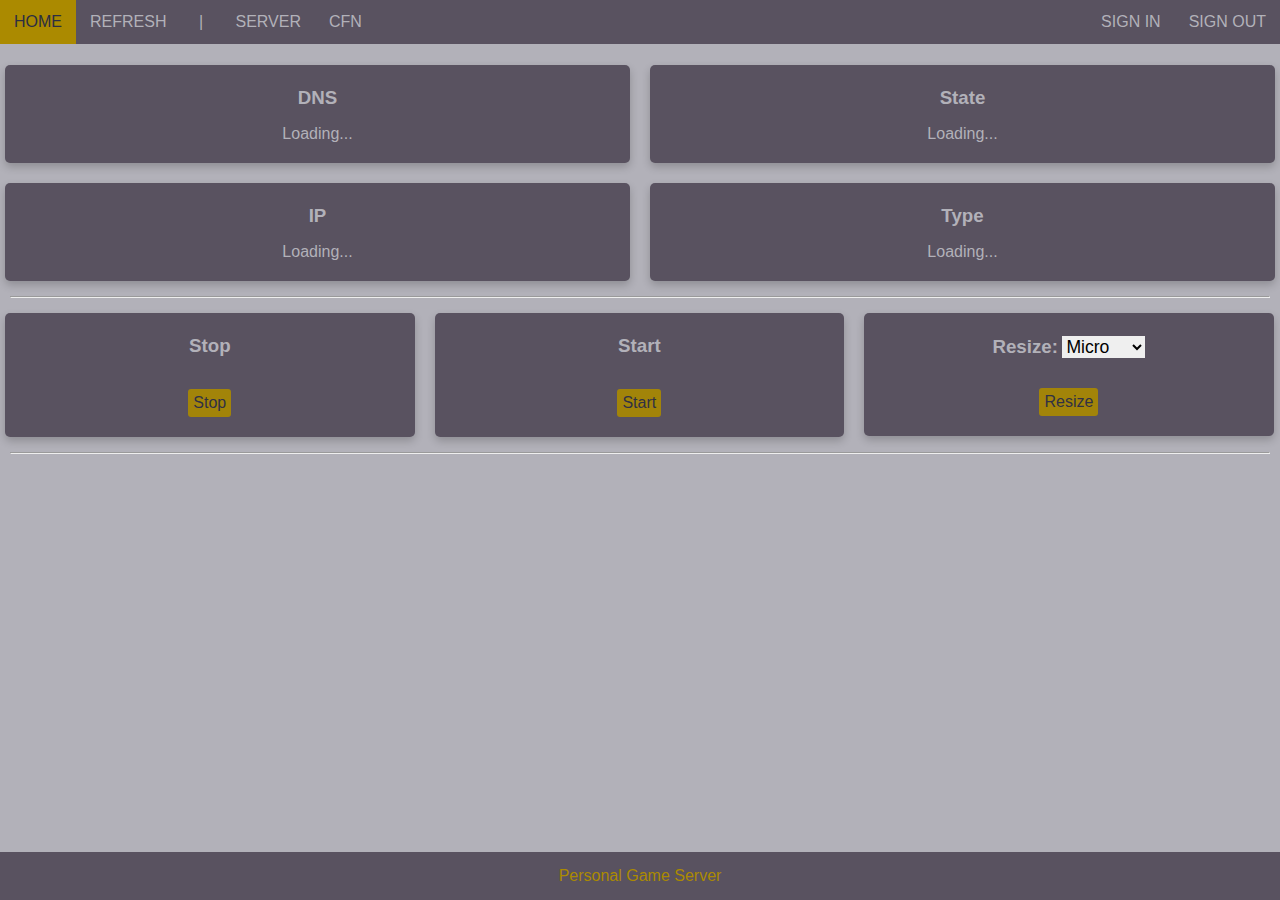
<file: FrontEnd/index.html>
<!-- Copyright Amazon.com, Inc. or its affiliates. All Rights Reserved.
SPDX-License-Identifier: MIT-0 -->

<!doctype html>
<meta name="viewport" content="width=device-width, initial-scale=1.0" />
<html lang="en">

<head>
  <meta charset="utf-8"/>
  <title>Personal Gaming Server Manager</title>
  <link rel="stylesheet" href="styles.css">
  <link rel="icon" type="image/ico" href="https://a0.awsstatic.com/libra-css/images/site/fav/favicon.ico"> 

  <script src="js/config.js"></script>
  <script type="text/javascript" src="js/index.js"></script>

  <script src="https://cdn.amplify.aws/packages/core/4.3.0/aws-amplify-core.min.js"
    integrity="sha384-7Oh+5w0l7XGyYvSqbKi2Q7SA5K640V5nyW2/LEbevDQEV1HMJqJLA1A00z2hu8fJ" crossorigin="anonymous"
    referrerpolicy="no-referrer"></script>
  <script src="https://cdn.amplify.aws/packages/auth/4.3.8/aws-amplify-auth.min.js"
    integrity="sha384-jfkXCEfYyVmDXYKlgWNwv54xRaZgk14m7sjeb2jLVBtUXCD2p+WU8YZ2mPZ9Xbdw" crossorigin="anonymous"
    referrerpolicy="no-referrer"></script>
</head>

<body onload="init()">
  <nav>
    <ul class="top-nav" id="dropdownClick">
      <li><a id="home">Home</a></li>
      <li><a href="#refresh" onclick="location.reload()">Refresh</a></li>
      <li class="sep"><a>&nbsp;|&nbsp;</a></li>
      <li><a id="server">Server</a></li>
      <li><a id="cfnstack">CFN</a></li>
      <li class="top-nav-right"><a href="javascript:void(0);" onclick="logout()">Sign Out</a></li>
      <li class="top-nav-right"><a href="index.html">Sign In</a></li>
      <li class="dropdownIcon"><a href="javascript:void(0);" onclick="dropdownMenu()">&#9776;</a></li>
    </ul>
  </nav>
  
  <br>
  
  <div class="mcInfo">
    <div class="Infocolumn">
      <div class="card">
        <h3>DNS</h3>
        <p class="Loading">Loading...</p>
        <p id="mcInfoDNS"></p>
      </div>
    </div>
  
    <div class="Infocolumn">
      <div class="card">
        <h3>State</h3>
        <p class="Loading">Loading...</p>
        <p id="mcInfoState"></p>
      </div>
    </div>
  </div>

  <div class="mcInfo">
    <div class="Infocolumn">
      <div class="card">
        <h3>IP</h3>
        <p class="Loading">Loading...</p>
        <p id="mcInfoIP"></p>
      </div>
    </div>
    
    <div class="Infocolumn">
      <div class="card">
        <h3>Type</h3>
        <p class="Loading">Loading...</p>
        <p id="mcInfoType"></p>
      </div>
    </div>
  </div>

  <hr style="margin:10px;">

    <div class="mcControl">
      <div class="Controlcolumn">
        <div class="card">
          <h3>Stop</h3>
          <button onclick="showAlert('Stopping the Server'); stopServer();">Stop</button>
        </div>
      </div>
    
      <div class="Controlcolumn">
        <div class="card">
          <h3>Start</h3>
          <button onclick="showAlert('Starting the Server'); startServer();">Start</button>
        </div>
      </div>

      <div class="Controlcolumn">
        <div class="card">
          <label for="instanceSize" >Resize:</label>
          <select name="instanceSize" id="instanceSize" style="margin-top:18px">
            <option value="micro">Micro</option>
            <option value="small">Small</option>
            <option value="medium">Medium</option>
            <option value="large">Large</option>
          </select>
          <br>
          <button style="margin-top: 30px;" onclick="showAlert('Please wait... Resizing your server'); resizeServer();">Resize</button>
        </div>
      </div>
    </div>

    <hr style="margin:10px;">

 
    <div class="alert" style="display:none;">
      <span class="closebtn" onclick="this.parentElement.style.display='none';">&times;</span>
      <p class="alertmsg" style="display:inline;">Doing the things you asked.</p>
    </div> 


    <div class="footer">
      <p> Personal Game Server </p>
    </div>

 
  <script>


  </script>

  
</body>

</html>
</file>
<file: FrontEnd/styles.css>
/* 
Copyright Amazon.com, Inc. or its affiliates. All Rights Reserved.
SPDX-License-Identifier: MIT-0
*/

/* -- Amazon Colours -- */
/* White (background & text) #FFFFFF */
/* SquidInk #232F3E */
/* DarkSquidInk #161E2D */
/* Smile (buttons & footer text) #FF9900 */


/* -- Alt Colours -- */
/* Background - bright #B2B1B9 */
/* Boxes - dark #595260 */
/* Boxes-Hover - darker #2C2E43 */
/* Buttons - bright #AB8A00  */


/* ########## Defaults ################### */

html {
    font-family: Verdana, Geneva, Tahoma, sans-serif;
    padding-bottom: 4em;
}

nav, header, footer {
    display: block;
}

body {
    line-height: 1;
    margin: 0;
    background-color: #B2B1B9;
    /* background-color: #FFFFFF; */
}

/* ########## Nav Bar #################### */

nav {
    width: 100%;
    margin: 0;
}

nav ul {
    background-color: #595260;
    /* background-color: #232F3E; */
    overflow: hidden;
    margin: 0;
    padding: 0;
}

ul.top-nav li {
    list-style: none;
    float: left;
}

ul.top-nav li.top-nav-right {
    list-style: none;
    float: right;
}

ul.top-nav li a {
    display: block;
    text-decoration: none;
    min-height: 16px;
    text-align: center;
    padding: 14px;
    text-transform: uppercase;
    color: #B2B1B9;
    /* color: #FFFFFF; */
    background-color: #595260;
    /* background-color: #232F3E; */
}

ul.top-nav li a:hover {
    background-color: #AB8A00;
    /* background-color: #FF9900; */
    color: #2C2E43;
    /* color: #232F3E; */
}

ul.top-nav li.dropdownIcon {
    display: none;
}

/* ########## Mobile ######## */

@media screen and (max-width: 680px) {
    ul.top-nav li:not(:nth-child(1)) {
        display: none;
    }

    ul.top-nav li.dropdownIcon {
        display: block;
        float: right;
    }

    ul.top-nav.responsive li.dropdownIcon {
        position: absolute;
        top: 0;
        right: 0;
    }

    ul.top-nav.responsive li.sep {
        display: none;
    }

    ul.top-nav.responsive {
        position: relative;
    }

    ul.top-nav.responsive li {
        display: inline;
        float: none;
    }

    ul.top-nav.responsive li a {
        display: block;
        text-align: left;
    }
}

/* ############## McInfo ############## */

/* Float two columns side by side */
.Infocolumn {
    float: left;
    width: 50%;
  }
  
  /* Remove extra left and right margins, due to padding */
  .mcInfo {margin: -5px;}
  
  /* Clear floats after the columns */
  .mcInfo:after {
    content: "";
    display: table;
    clear: both;
  }
  
  /* Responsive columns */
  @media screen and (max-width: 680px) {
    .Infocolumn {
      width: 100%;
      display: block;
      margin-bottom: 20px;
    }
  }

/* ############## mcControl ############## */
.Controlcolumn {
    float: left;
    width: 33.3%;
  }
  
  /* Remove extra left and right margins, due to padding */
.mcControl {margin: -5px;}
  
  /* Clear floats after the columns */
.mcControl:after {
    content: "";
    display: table;
    clear: both;
}

.mcControl .card button {
    padding: 5px;
    margin: 15px;
    color: #2C2E43;
    /* color: #FFFFFF; */
    font-size: 1em;
    text-decoration: none;
    background-color: #AB8A00;
    /* background-color: #FF9900; */
    opacity: 0.9;
    border: none;
    border-radius: 3px;
}

.mcControl .card button:hover {
    background-color: #AB8A00;
    /* background-color: #FF9900; */
    opacity: 1;
    transform: scale(1.1);
}

.mcControl .card button:focus {
    outline: none;
    box-shadow: none;
}

.mcControl .card label {
    font-weight: bold;
    font-size: 1.17em;
}

.mcControl .Controlcolumn .card select {
    margin: 0px;
    border: none;
    display: inline-block;
    font-size: 1.1em;
}

  /* Responsive columns */
  @media screen and (max-width: 680px) {
    .Controlcolumn {
      width: 100%;
      display: block;
      margin-bottom: 20px;
    }
  }

/* ############# Cards ################ */
  
  /* Style the counter cards */
  .card {
    box-shadow: 0 4px 8px 0 rgba(0, 0, 0, 0.2);
    padding: 5px;
    margin: 10px;
    text-align: center;
    background-color: #595260;
    /* background-color: #232F3E; */
    color: #B2B1B9;
    /* color: #FFFFFF; */
    border-radius: 5px;
  }

  .card:hover {
    box-shadow: 0 8px 16px 0 rgba(0,0,0,0.2);
    background-color: #2C2E43;
    /* background-color: #161E2D; */
    transition: 0.3s;
  }


/* ############## Footer ############### */
.footer {
    position: fixed;
    left: 0;
    bottom: 0;
    width: 100%;
    background-color: #595260;
    /* background-color: #232F3E; */
    color: #AB8A00;
    /* color: #FF9900; */
    text-align: center;
}

/* ################ Alerts ################### */
 /* The alert message box */
 .alert {
    padding: 20px;
    background-color: #AB8A00;
    /* background-color: #FF9900; */
    color: #2C2E43;
    /* color: #FFFFFF; */
    margin-bottom: 15px;
  }
  
  /* The close button */
  .closebtn {
    margin-left: 15px;
    color: #B2B1B9;
    /* color: #FFFFFF; */
    font-weight: bold;
    float: right;
    font-size: 22px;
    line-height: 20px;
    cursor: pointer;
    transition: 0.3s;
  }
  
  /* When moving the mouse over the close button */
  .closebtn:hover {
    color: black;
  }
</file>
